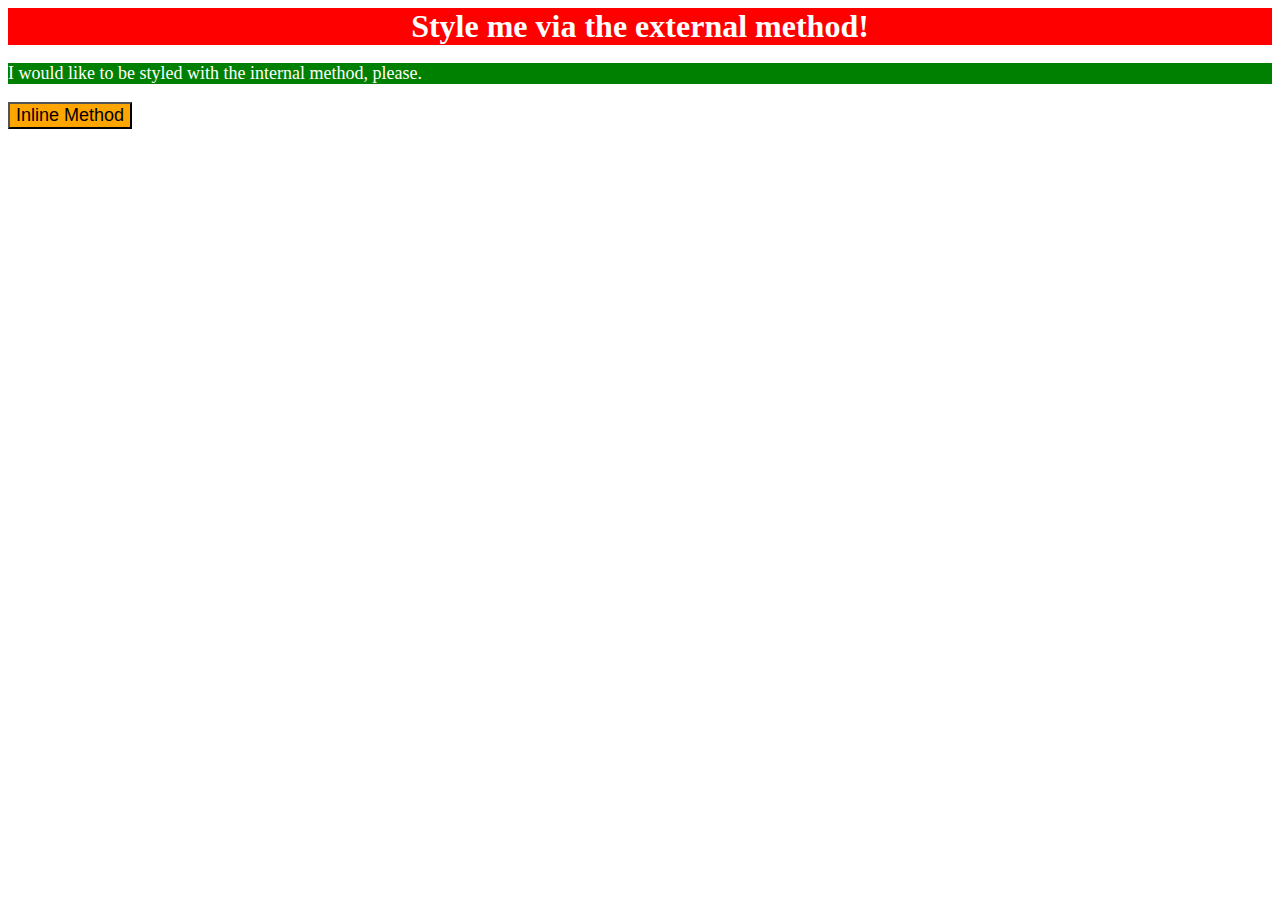
<file: 01-css-methods/index.html>
<!DOCTYPE html>
<html>
    <head>
        <link rel="stylesheet" href="styles.css" />
        <title>01-CSS-Methods</title>
        <meta charset="UTF-8">
        <style>
            p {
                background-color: green;
                color: white;
                font-size: 18px;
            }
        </style>
    </head>

    <body>
        <div>Style me via the external method!</div>
        <p>I would like to be styled with the internal method, please.</p>
        <button style="background-color: orange; font-size: 18px">Inline Method</button>
    </body>
</html>
</file>
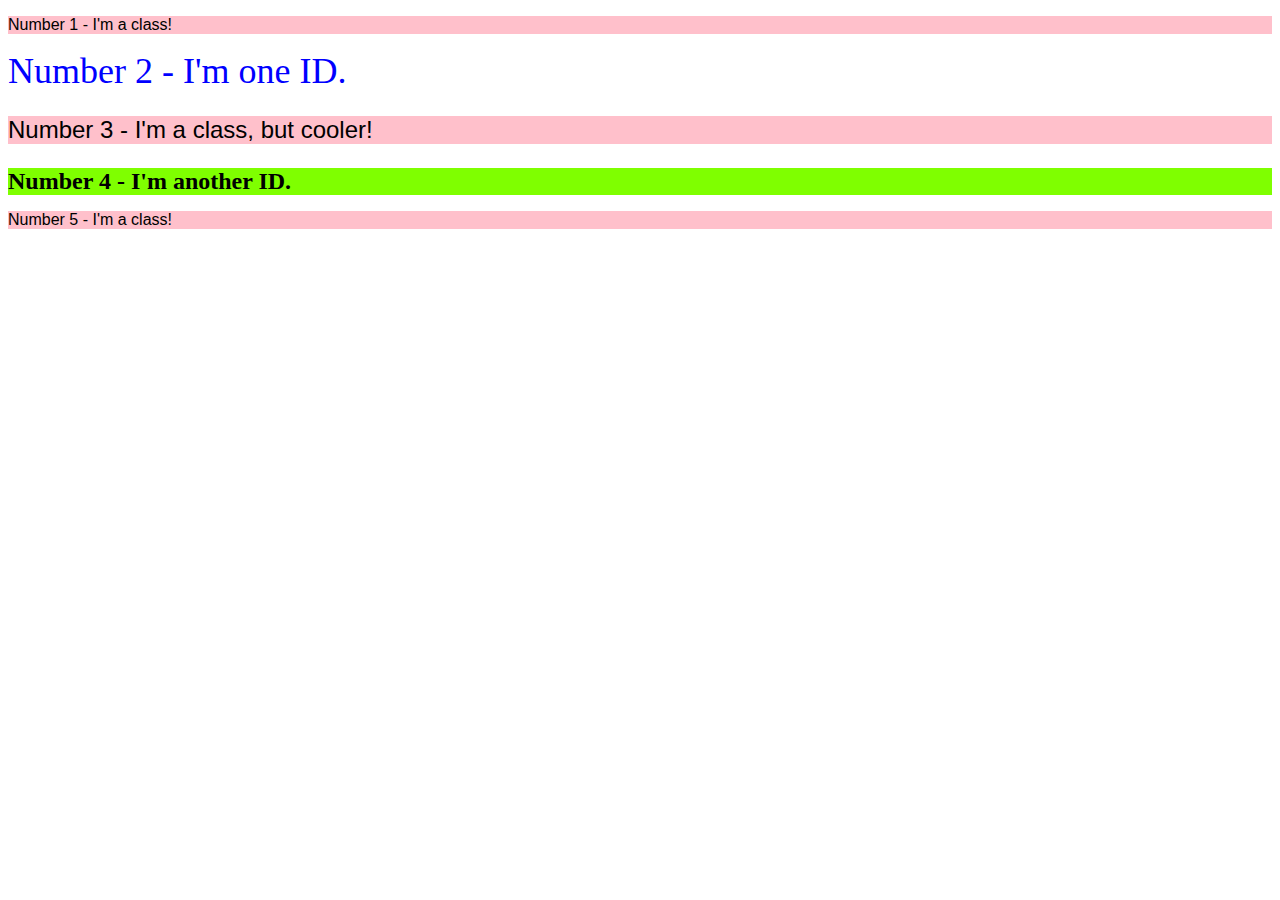
<file: 02-class-id-selectors/index.html>
<!DOCTYPE html>
<html lang="en">
<head>
  <meta charset="UTF-8">
  <meta http-equiv="X-UA-Compatible" content="IE=edge">
  <meta name="viewport" content="width=device-width, initial-scale=1.0">
  <title>Class and ID Selectors</title>
  <link rel="stylesheet" href="styles.css">
</head>
<body>
  <p class="one">Number 1 - I'm a class!</p>
  <div ID="two">Number 2 - I'm one ID.</div>
  <p class="three" >Number 3 - I'm a class, but cooler!</p>
  <div ID="four">Number 4 - I'm another ID.</div>
  <p class="five">Number 5 - I'm a class!</p>
</body>
</html>
</file>
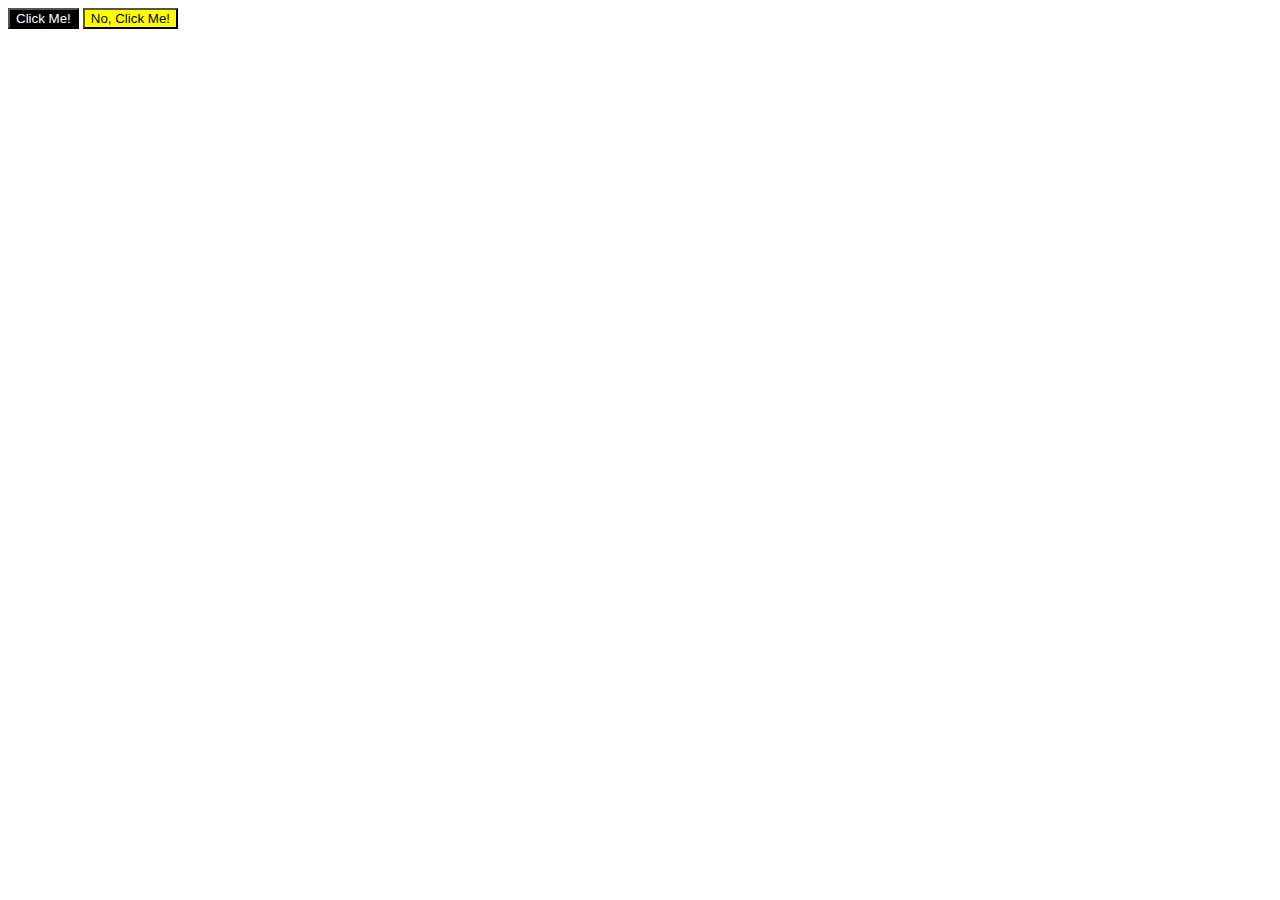
<file: 03-grouping-selectors/index.html>
<!DOCTYPE html>
<html lang="en">
<head>
  <meta charset="UTF-8">
  <meta http-equiv="X-UA-Compatible" content="IE=edge">
  <meta name="viewport" content="width=device-width, initial-scale=1.0">
  <title>Grouping Selectors</title>
  <link rel="stylesheet" href="style.css">
</head>
<body>
  <button class="first">Click Me!</button>
  <button class="second">No, Click Me!</button>
</body>
</html>
</file>
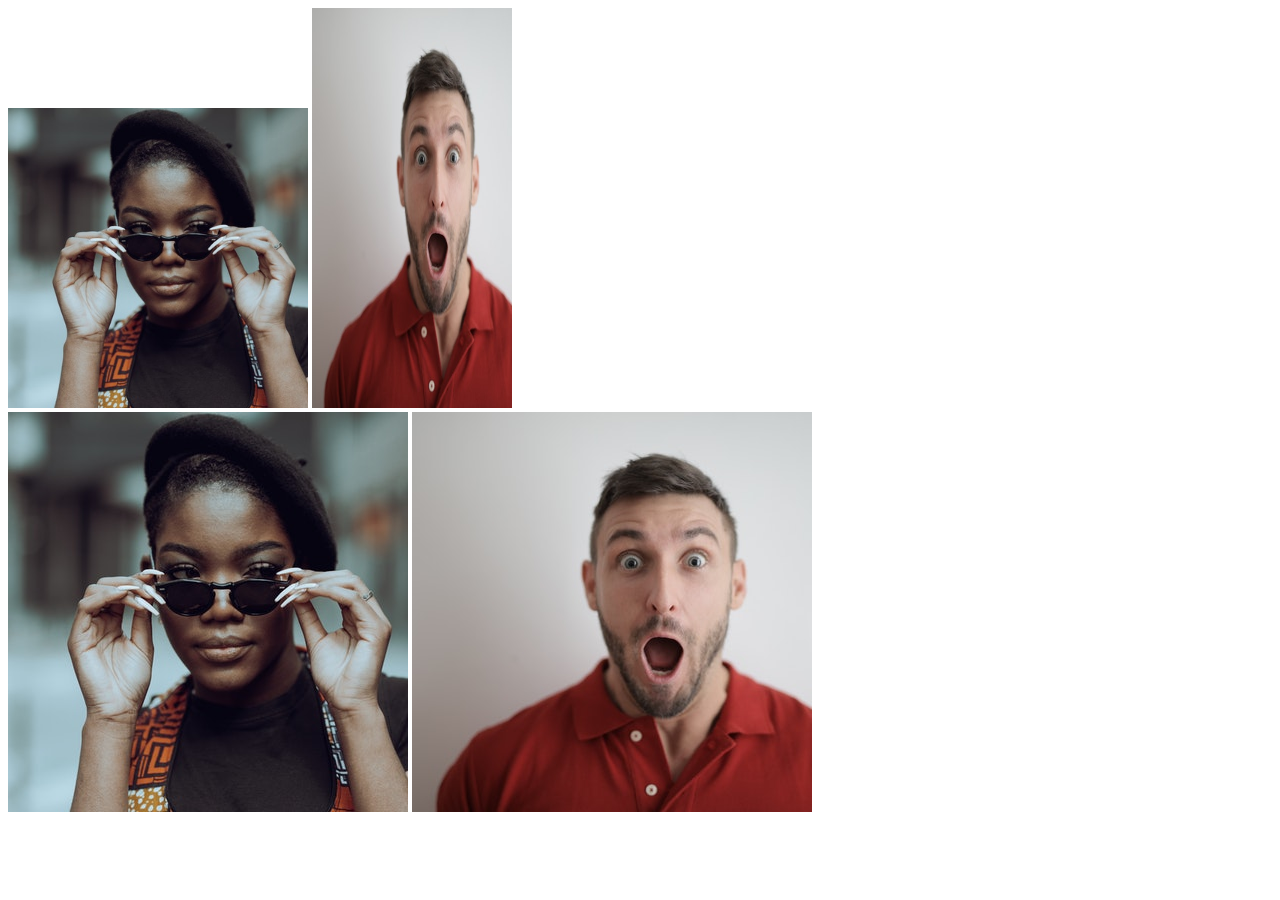
<file: 04-chaining-selectors/index.html>
<!DOCTYPE html>
<html lang="en">
<head>
  <meta charset="UTF-8">
  <meta http-equiv="X-UA-Compatible" content="IE=edge">
  <meta name="viewport" content="width=device-width, initial-scale=1.0">
  <title>Chaining Selectors</title>
  <link rel="stylesheet" href="style.css">
</head>
<body>
  <!-- Use the classes BELOW this line -->
  <div>
    <img class="avatar proportioned" src="./pexels-katho-mutodo-8434791.jpeg" alt="">
    <img class="avatar distorted" src="./pexels-andrea-piacquadio-3777931.jpeg" alt="">
  </div>
  <!-- Use the classes ABOVE this line -->
  <div>
    <img class="original-proportioned" src="./pexels-katho-mutodo-8434791.jpeg" alt="">
    <img class="original-distorted" src="./pexels-andrea-piacquadio-3777931.jpeg" alt="">
  </div>
</body>
</html>
</file>
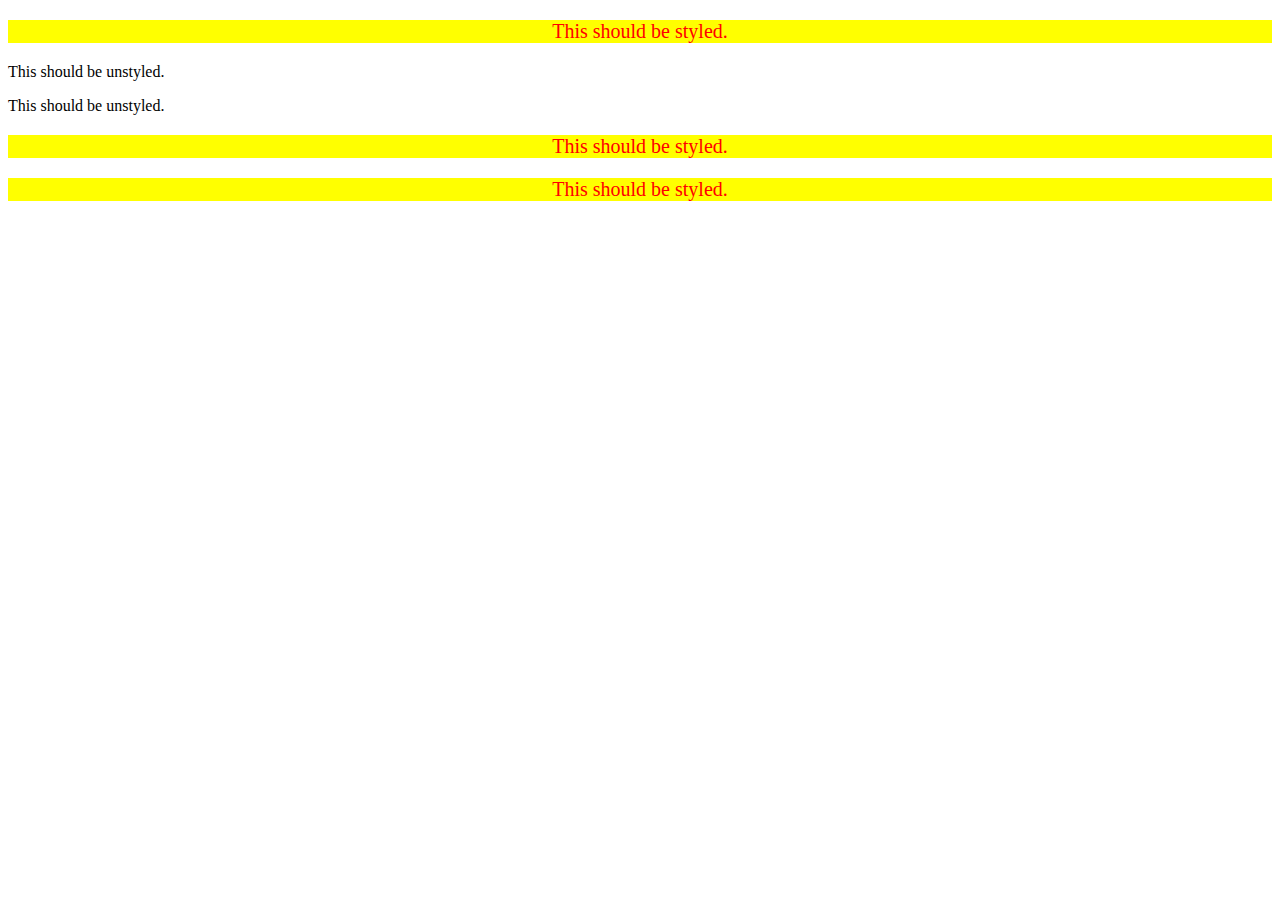
<file: 05-descendant-combinator/index.html>
<!DOCTYPE html>
<html lang="en">
<head>
  <meta charset="UTF-8">
  <meta http-equiv="X-UA-Compatible" content="IE=edge">
  <meta name="viewport" content="width=device-width, initial-scale=1.0">
  <title>Descendant Combinator</title>
  <link rel="stylesheet" href="style.css">
</head>
<body>
  <div class="container">
    <p class="text">This should be styled.</p>
  </div>
  <p class="text">This should be unstyled.</p>
  <p class="text">This should be unstyled.</p>
  <div class="container">
    <p class="text">This should be styled.</p>
    <p class="text">This should be styled.</p>
  </div>
</body>
</html>
</file>
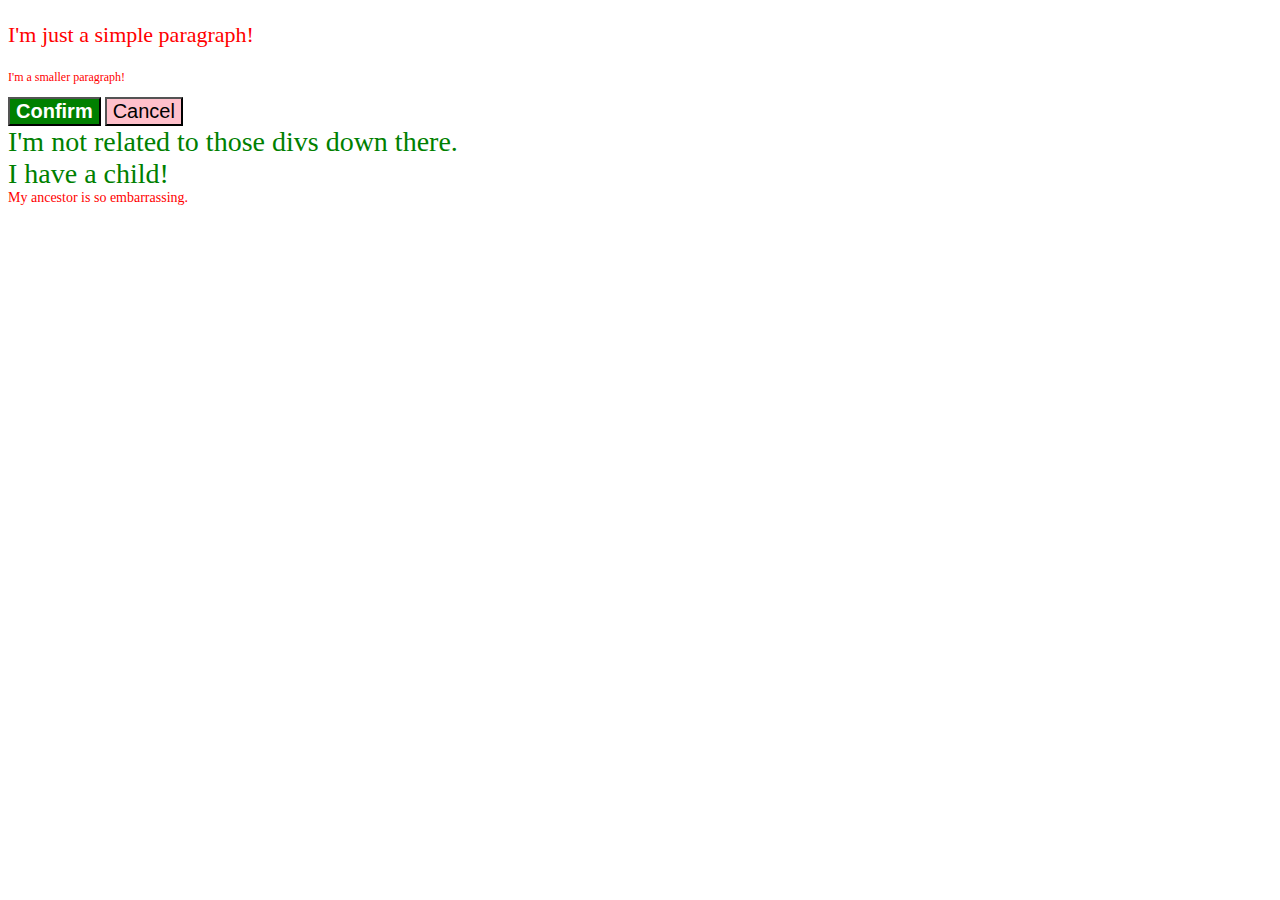
<file: 06-cascade-fix/index.html>
<!DOCTYPE html>
<html lang="en">
<head>
  <meta charset="UTF-8">
  <meta http-equiv="X-UA-Compatible" content="IE=edge">
  <meta name="viewport" content="width=device-width, initial-scale=1.0">
  <title>Fix the Cascade</title>
  <link rel="stylesheet" href="style.css">
</head>
<body>
  <p class="para">I'm just a simple paragraph!</p>
  <p class="para small-para">I'm a smaller paragraph!</p>

  <button id="confirm-button" class="button confirm">Confirm</button>
  <button id="cancel-button" class="button cancel">Cancel</button>

  <div class="text">I'm not related to those divs down there.</div>
  <div class="text">I have a child!
    <div class="text child">My ancestor is so embarrassing.</div>
  </div>
</body>
</html>
</file>
<file: 01-css-methods/styles.css>
/* styles.css*/

div {
    background-color: red;
    color: white;
    font-size: 32px;
    text-align: center;
    font-weight: 700;
}
</file>
<file: 02-class-id-selectors/styles.css>
.one,
.three,
.five {
    background-color: #ffc0cb;
    font-family: Verdana, sans-serif;
}

#two {
    color:#0000ff;
    font-size:36px;
}

.three {
    font-size: 24px;
}

#four {
    background-color: #7fff00;
    font-size: 24px;
    font-weight: 700;
}
</file>
<file: 03-grouping-selectors/style.css>
.first
.second {
    font-size: 28px;
    font-family: Helvetica, "Times New Roman", sans-serif;
}

.first {
    background-color: black;
    color: white;
}

.second {
    background-color: yellow;
    color: black;
}
</file>
<file: 04-chaining-selectors/style.css>
.avatar.proportioned {
    height: auto;
    width: 300px;

}

.avatar.distorted {
    height: 400px;
    width: 200px;
}
</file>
<file: 05-descendant-combinator/style.css>
.container .text {
    background-color: yellow;
    color: red;
    font-size: 20px;
    text-align: center; 
}
</file>
<file: 06-cascade-fix/style.css>
.para,
.small-para {
  color: hsl(0, 100%, 50%);
}


.para {
  font-size: 22px;
}

.small-para {
    font-size: 12px;
  }



.button {
  background-color: #ffc0cb;
  color: black;
  font-size: 20px;
}

.confirm {
    background: green;
    color: white;
    font-size: 20px;
    font-weight: bold;
  } 


div.text {
  color: green;
  font-size: 28px;
}

.text .child {
    color: red;
    font-size: 14px;
  }
</file>
